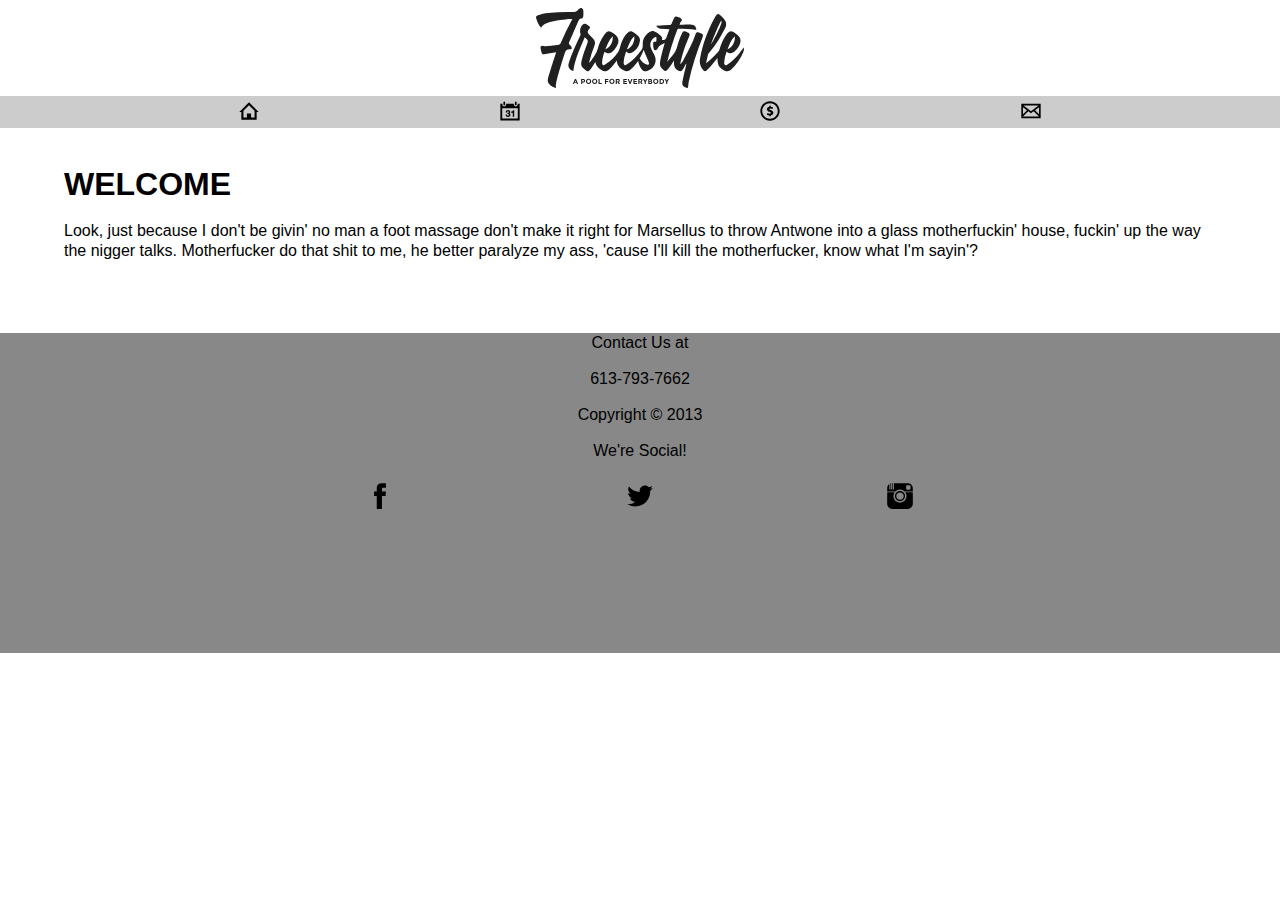
<file: index.html>
<!doctype html>
<html>
<head>
<meta charset="UTF-8">
<!-- These two tags are for older devices -->
<meta name="handheldfriendly" content="true">
<meta name="mobileoptimized" content="240">
<!-- This one is for newer devices. Doesn't allow user to zoom in
	Supports a) any width b) sets default scale to 1 -->
<meta name="viewport" content="width=device-width,intial-scale=1">
<link href="css/reset.css" rel="stylesheet">
<link href="css/general.css" rel="stylesheet">
<title>Responsive Layout</title>
</head>

<body>

	<!-- Main Menu -->
    <header>
        <div class="logo"></div>
        <nav>
            <ul>
                <li><a href="#" class="home"></a></li>
                <li><a href="schedule.html" class="schedule"></a></li>
                <li><a href="prices.html" class="prices"></a></li>
                <li><a href="#contact" class="contact"></a></li>
            </ul>
        </nav>
    </header>
    
    <!-- Content -->
   
    <main>
        <h1>Welcome</h1>
        <p>Look, just because I don't be givin' no man a foot massage don't make it right for Marsellus to throw Antwone into a glass motherfuckin' house, fuckin' up the way the nigger talks. Motherfucker do that shit to me, he better paralyze my ass, 'cause I'll kill the motherfucker, know what I'm sayin'? </p>
	</main>
    
	<!-- Footer -->
    
    <footer>
		<div id="contact">
			<p> Contact Us at </p>
			<p> 613-793-7662 </p>
			<p> Copyright © 2013 </p>
			<p> We're Social! </p>
			<div class="social">
				<ul>
					<li><a href="#"> <img src="images/facebook.svg" alt="facebook link"></a></li>
					<li><a href="#"> <img src="images/twitter.svg" alt="twitter link"></a></li>
					<li><a href="#"> <img src="images/instagram.svg" alt="instagram link"></a></li>
				</ul>
			</div>
		</div>
    </footer>
	
</body>
</html>
</file>
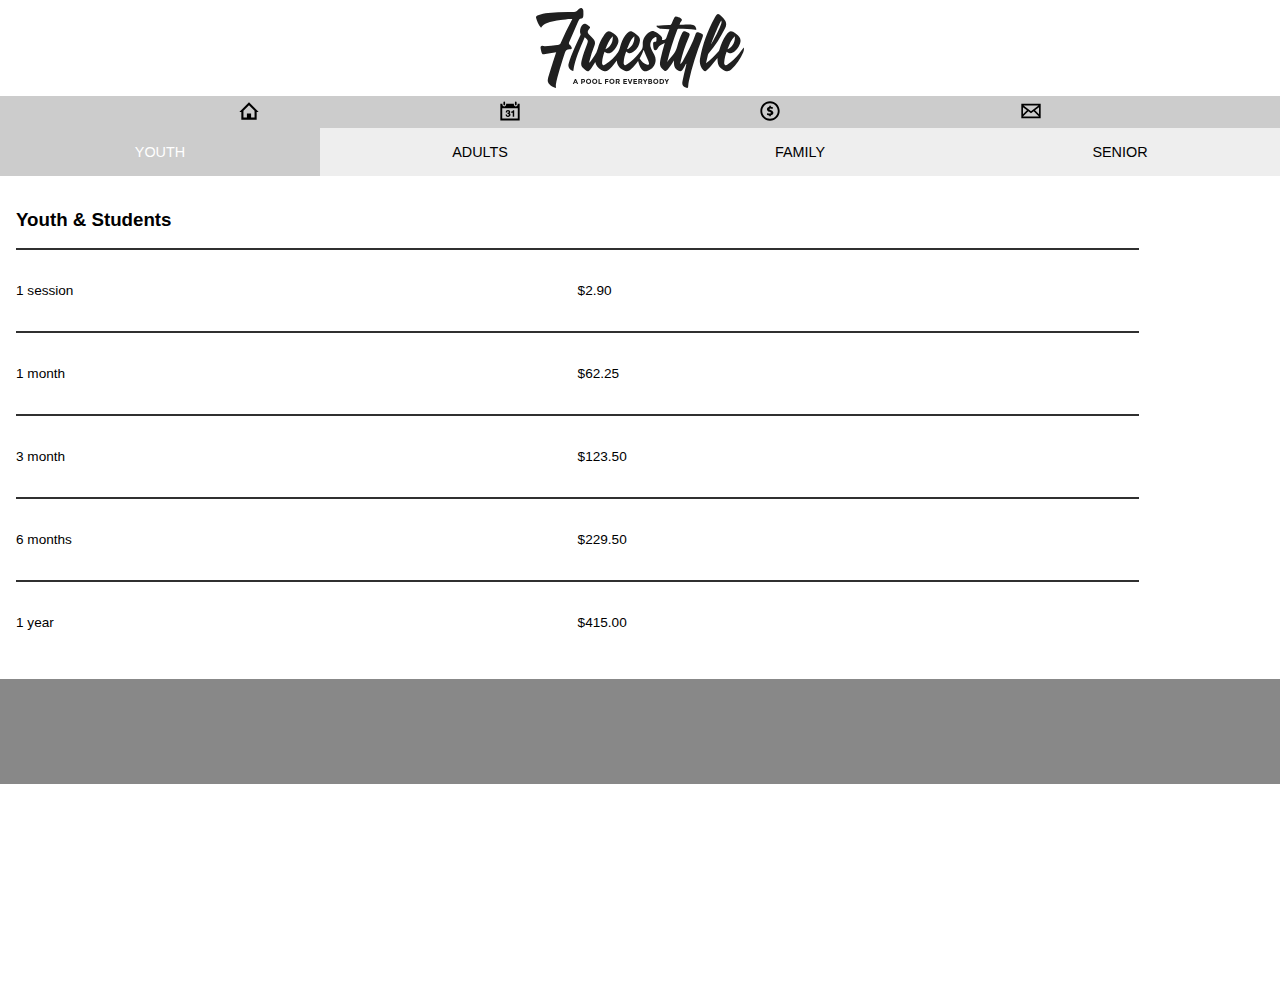
<file: prices.html>
<!doctype html>
<html>
<head>
<meta charset="UTF-8">
<!-- These two tags are for older devices -->
<meta name="handheldfriendly" content="true">
<meta name="mobileoptimized" content="240">
<!-- This one is for newer devices. Doesn't allow user to zoom in
	Supports a) any width b) sets default scale to 1 -->
<meta name="viewport" content="width=device-width,intial-scale=1">
<link href="css/reset.css" rel="stylesheet">
<link href="css/general.css" rel="stylesheet">
<title>Responsive Layout</title>
<script src="js/modernizr.custom.js"></script>
</head>

<body>
	
	<!--Main Menu -->
	
    <header>
        <div class="logo"></div>
        <nav>
            <ul>
                <li><a href="index.html" class="home"></a></li>
                <li><a href="schedule.html" class="schedule"></a></li>
                <li><a href="#" class="prices"></a></li>
                <li><a href="#contact" class="contact"></a></li>
            </ul>
        </nav>
    </header>
		
	<!-- Prices Nav & Content -->
    
    <div id="prices-section">
        <div id="cbp-contentslider" class="cbp-contentslider">
            <nav class="pricesnav">
                <a href="#fake">Youth</a>
                <a href="#fake">Adults</a>
                <a href="#fake">Family</a>
                <a href="#fake">Senior</a>
            </nav>
            <ul>
                <li id="slide1">
                    <h3>Youth & Students</h3>
                    <table>
                        <tr>
                            <td>1 session</td>
                            <td>$2.90</td>
                        </tr>
                        <tr>
                            <td>1 month</td>
                            <td>$62.25</td>
                        </tr>
                        <tr>
                            <td>3 month</td>
                            <td>$123.50</td>
                        </tr>
                        <tr>
                            <td>6 months</td>
                            <td>$229.50</td>
                        </tr>
                        <tr>
                            <td>1 year</td>
                            <td>$415.00</td>
                        </tr>
                    </table>
                </li>
                <li id="slide2">
                    <h3>Adults</h3>
                    <table>
                        <tr>
                            <td>1 session</td>
                            <td>$2.90</td>
                        </tr>
                        <tr>
                            <td>1 month</td>
                            <td>$62.25</td>
                        </tr>
                        <tr>
                            <td>3 month</td>
                            <td>$123.50</td>
                        </tr>
                        <tr>
                            <td>6 months</td>
                            <td>$229.50</td>
                        </tr>
                        <tr>
                            <td>1 year</td>
                            <td>$415.00</td>
                        </tr>
                    </table>
                </li>
                <li id="slide3">
                    <h3>Families</h3>
                    <table>
                        <tr>
                            <td>1 session</td>
                            <td>$2.90</td>
                        </tr>
                        <tr>
                            <td>1 month</td>
                            <td>$62.25</td>
                        </tr>
                        <tr>
                            <td>3 month</td>
                            <td>$123.50</td>
                        </tr>
                        <tr>
                            <td>6 months</td>
                            <td>$229.50</td>
                        </tr>
                        <tr>
                            <td>1 year</td>
                            <td>$415.00</td>
                        </tr>
                    </table>
                </li>
                <li id="slide4">
                    <h3>Seniors</h3>
                    <table>
                        <tr>
                            <td>1 session</td>
                            <td>$2.90</td>
                        </tr>
                        <tr>
                            <td>1 month</td>
                            <td>$62.25</td>
                        </tr>
                        <tr>
                            <td>3 month</td>
                            <td>$123.50</td>
                        </tr>
                        <tr>
                            <td>6 months</td>
                            <td>$229.50</td>
                        </tr>
                        <tr>
                            <td>1 year</td>
                            <td>$415.00</td>
                        </tr>
                    </table>
                </li>
            </ul>
        </div> <!-- content slider close -->
	</div> <!-- prices section close -->
        
	<!-- Footer -->
	
	<footer>
		<div id="contact">
			<p> Contact Us at </p>
			<p> 613-793-7662 </p>
			<p> Copyright © 2013 </p>
			<p> We're Social! </p>
			<div class="social">
				<ul>
					<li><a href="#"> <img src="images/facebook.svg" alt="facebook link"></a></li>
					<li><a href="#"> <img src="images/twitter.svg" alt="twitter link"></a></li>
					<li><a href="#"> <img src="images/instagram.svg" alt="instagram link"></a></li>
				</ul>
			</div> <!--social-->
		</div><!--contact-->
    </footer>
	
    <!-- Script -->
    <script src="https://ajax.googleapis.com/ajax/libs/jquery/1.9.1/jquery.min.js"></script>
		<script src="js/jquery.cbpContentSlider.min.js"></script>
		<script>
			$(function() {
				/*
				- how to call the plugin:
				$( selector ).cbpContentSlider( [options] );
				- options:
				{
					// default transition speed (ms)
					speed : 500,
					// default transition easing
					easing : 'ease-in-out',
					// current item's index
					current : 0
				}
				- destroy:
				$( selector ).cbpContentSlider( 'destroy' );
				*/

				$( '#cbp-contentslider' ).cbpContentSlider();
			});
		</script>
    
</body>
</html>
</file>
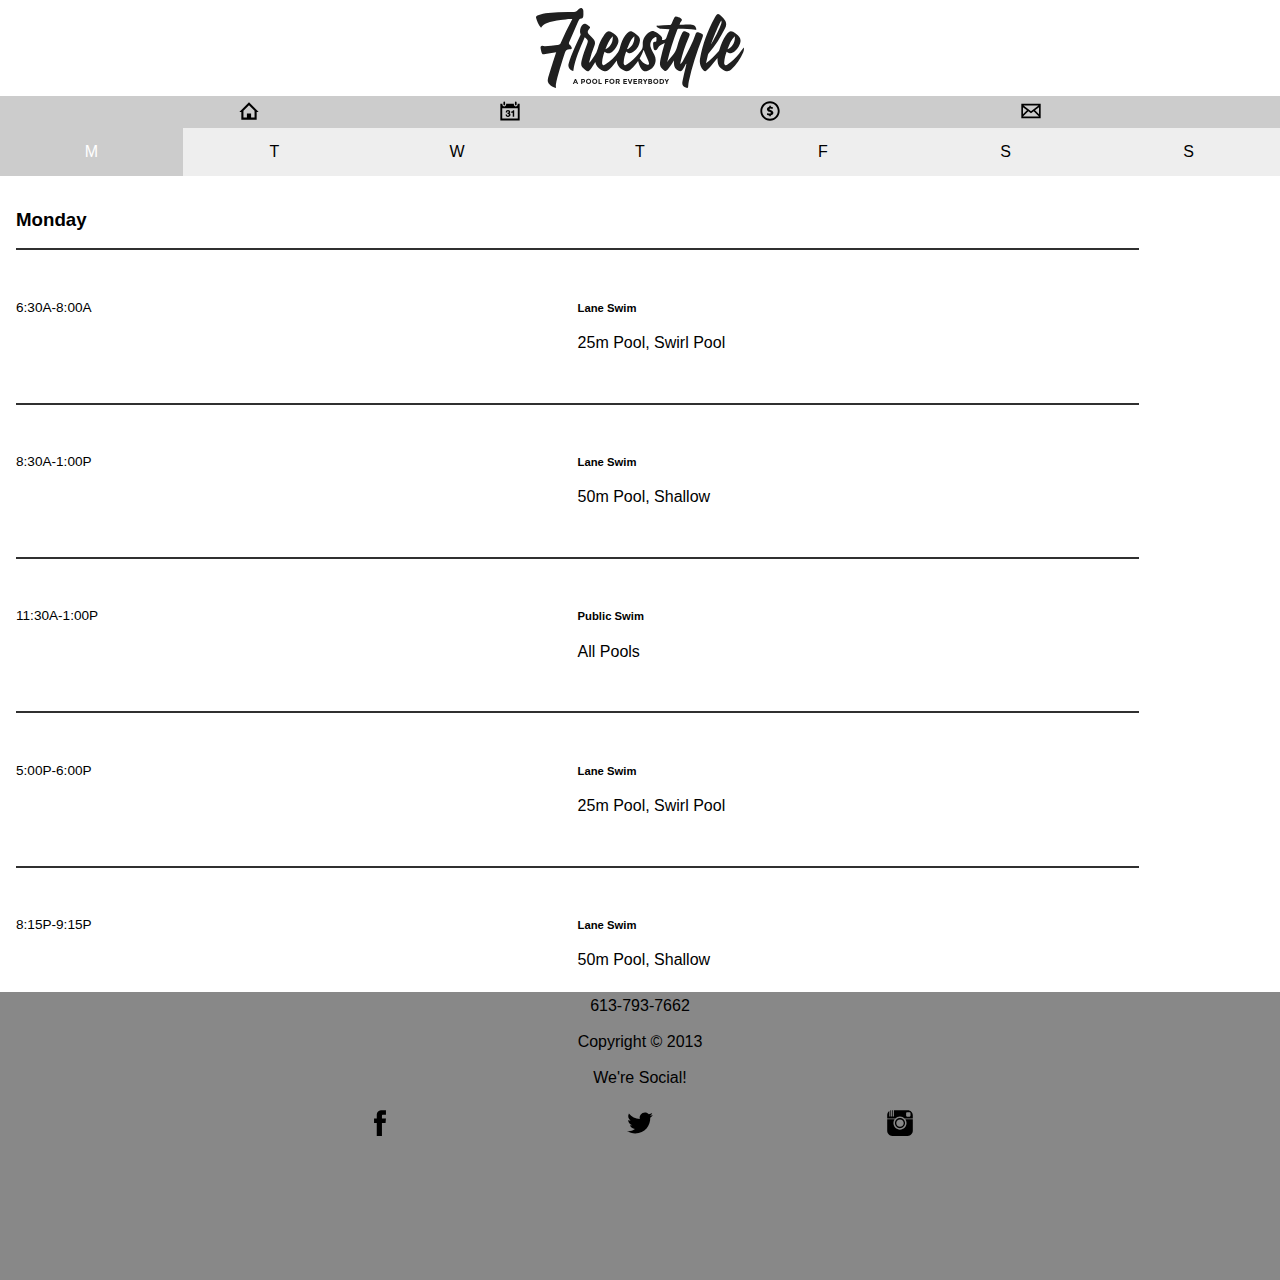
<file: schedule.html>
<!doctype html>
<html>
<head>
<meta charset="UTF-8">
<!-- These two tags are for older devices -->
<meta name="handheldfriendly" content="true">
<meta name="mobileoptimized" content="240">
<!-- This one is for newer devices. Doesn't allow user to zoom in
	Supports a) any width b) sets default scale to 1 -->
<meta name="viewport" content="width=device-width,intial-scale=1">
<link href="css/reset.css" rel="stylesheet">
<link href="css/general.css" rel="stylesheet">
<title>Responsive Layout</title>
<script src="js/modernizr.custom.js"></script>
</head>

<body>
	
	<!--Main Menu -->
	
    <header>
        <div class="logo"></div>
        <nav>
            <ul>
                <li><a href="index.html" class="home"></a></li>
                <li><a href="#" class="schedule"></a></li>
                <li><a href="prices.html" class="prices"></a></li>
                <li><a href="#contact" class="contact"></a></li>
            </ul>
        </nav>
    </header>
		
	<!-- Schedule Nav & Content -->
    
    <div id="schedule-section">
        <div id="cbp-contentslider" class="cbp-contentslider">
            <nav>
                <a href="#fake">M</a>
                <a href="#fake">T</a>
                <a href="#fake">W</a>
                <a href="#fake">T</a>
                <a href="#fake">F</a>
                <a href="#fake">S</a>
                <a href="#fake">S</a>
            </nav>
            <ul>
                <li id="slide1">
                    <h3>Monday</h3>
                    <table>
                        <tr>
                            <td>6:30A-8:00A</td>
                            <td><h5>Lane Swim</h5><p>25m Pool, Swirl Pool</p></td>
                        </tr>
                        <tr>
                            <td>8:30A-1:00P</td>
                            <td><h5>Lane Swim</h5><p>50m Pool, Shallow</p></td>
                        </tr>
                        <tr>
                            <td>11:30A-1:00P</td>
                            <td><h5>Public Swim</h5><p>All Pools</p></td>
                        </tr>
                        <tr>
                            <td>5:00P-6:00P</td>
                            <td><h5>Lane Swim</h5><p>25m Pool, Swirl Pool</p></td>
                        </tr>
                        <tr>
                            <td>8:15P-9:15P</td>
                            <td><h5>Lane Swim</h5><p>50m Pool, Shallow</p></td>
                        </tr>
                    </table>
                </li>
                <li id="slide2">
                    <h3>Tuesday</h3>
                    <table>
                        <tr>
                            <td>8:30A-1:00P</td>
                            <td><h5>Lane</h5> <p>50m Lanes</p></td>
                        </tr>
                        <tr>
                            <td>10:00A-11:00A</td>
                            <td><h5>Public</h5> <p>25m Pool, Swirl Pool, Kiddie Pool</p></td>
                        </tr>
                        <tr>
                            <td>11:30A-1:00P</td>
                            <td><h5>Public</h5> <p>All Pools</p></td>
                        </tr>
                        <tr>
                            <td>8:15P-9:15P</td>
                            <td><h5>Lane</h5> <p>50m Pool, Shallow</p></td>
                        </tr>
                    </table>
                </li>
                <li id="slide3">
                    <h3>Wednesday</h3>
                    <table>
                        <tr>
                            <td>6:30A-8:00A</td>
                            <td><h5>Lane Swim</h5><p>25m Pool, Swirl Pool</p></td>
                        </tr>
                        <tr>
                            <td>8:30A-1:00P</td>
                            <td><h5>Lane Swim</h5><p>50m Pool, Shallow</p></td>
                        </tr>
                        <tr>
                            <td>11:30A-1:00P</td>
                            <td><h5>Public Swim</h5><p>All Pools</p></td>
                        </tr>
                        <tr>
                            <td>5:00P-6:00P</td>
                            <td><h5>Lane Swim</h5><p>25m Pool, Swirl Pool, Kiddie Pool</p></td>
                        </tr>
                        <tr>
                            <td>6:00P-7:30P</td>
                            <td><h5>Family Swim</h5><p>25m Pool, Swirl Pool, Kiddie Pool</p></td>
                        </tr>
                        <tr>
                            <td>8:15P-9:15P</td>
                            <td><h5>Lane</h5> <p>50m Pool, Shallow</p></td>
                        </tr>
                    </table>
                </li>
                <li id="slide4">
                    <h3>Thursday</h3>
                    <table>
                        <tr>
                            <td>8:30A-1:00P</td>
                            <td><h5>Lane</h5> <p>50m Lanes</p></td>
                        </tr>
                        <tr>
                            <td>10:00A-11:00A</td>
                            <td><h5>Public</h5> <p>25m Pool, Swirl Pool, Kiddie Pool</p></td>
                        </tr>
                        <tr>
                            <td>11:30A-1:00P</td>
                            <td><h5>Public</h5> <p>All Pools</p></td>
                        </tr>
                        <tr>
                            <td>8:15P-9:15P</td>
                            <td><h5>Lane</h5> <p>50m Pool, Shallow</p></td>
                        </tr>
                    </table>
                </li>
                <li id="slide5">
                    <h3>Friday</h3>
                    <table>
                        <tr>
                            <td>6:30A-8:00A</td>
                            <td><h5>Lane Swim</h5><p>25m Pool, Swirl Pool</p></td>
                        <tr>
                            <td>8:30A-1:00P</td>
                            <td><h5>Lane Swim</h5><p>50m Pool, Shallow</p></td>
                        </tr>
                        <tr>
                            <td>11:30A-1:00P</td>
                            <td><h5>Public</h5> <p>All Pools</p></td>
                        </tr>
                        <tr>
                            <td>5:00P-6:00P</td>
                            <td><h5>Lane Swim</h5><p>25m Pool, Swirl Pool, Kiddie Pool</p></td>
                        </tr>
                        <tr>
                            <td>8:15P-9:15P</td>
                            <td><h5>Lane</h5> <p>50m Pool, Shallow</p></td>
                        </tr>
                    </table>
                </li>
                <li id="slide6">
                    <h3>Saturday</h3>
                    <table>
                        <tr>
                            <td>10:00A-11:00A</td>
                            <td><h5>Preschool</h5><p>25m Pool* Kiddie Pool</p></td>
                        </tr>
                        <tr>
                            <td>1:00P-3:00P</td>
                            <td><h5>Public</h5><p>All Pools</p></td>
                        </tr>
                        <tr>
                            <td>6:30P-8:00P</td>
                            <td><h5>Public</h5><p>All Pools</p></td>
                        </tr>
                    </table>
                </li>
                <li id="slide7">
                    <h3>Sunday</h3>
                    <table>
                        <tr>
                            <td>10:00A-11:00A</td>
                            <td><h5>Preschool</h5><p>25m Pool* Kiddie Pool</p></td>
                        </tr>
                        <tr>
                            <td>1:00P-3:00P</td>
                            <td><h5>Public</h5><p>All Pools</p></td>
                        </tr>
                        <tr>
                            <td>6:30P-8:00P</td>
                            <td><h5>Public</h5><p>25m Pool, Swirl Pool, Kiddie Pool</p></td>
                        </tr>
                    </table>
                </li>
            </ul>
        </div> <!-- content slider close -->
    </div> <!-- table section close -->
	
	<!-- Footer -->
	
	<footer>
		<div id="contact">
			<p> Contact Us at </p>
			<p> 613-793-7662 </p>
			<p> Copyright © 2013 </p>
			<p> We're Social! </p>
			<div class="social">
				<ul>
					<li><a href="#"> <img src="images/facebook.svg" alt="facebook link"></a></li>
					<li><a href="#"> <img src="images/twitter.svg" alt="twitter link"></a></li>
					<li><a href="#"> <img src="images/instagram.svg" alt="instagram link"></a></li>
				</ul>
			</div>
		</div>
    </footer>
	
    <!-- Script -->
		<script src="https://ajax.googleapis.com/ajax/libs/jquery/1.9.1/jquery.min.js"></script>
        <script src="js/jquery.cbpContentSlider.min.js"></script>
        <script>
            $(function() {
                /*
                - how to call the plugin:
                $( selector ).cbpContentSlider( [options] );
                - options:
                {
                    // default transition speed (ms)
                    speed : 500,
                    // default transition easing
                    easing : 'ease-in-out',
                    // current item's index
                    current : 0
                }
                - destroy:
                $( selector ).cbpContentSlider( 'destroy' );
                */
    
                $( '#cbp-contentslider' ).cbpContentSlider();
            });
        </script>

</body>
</html>
</file>
<file: css/general.css>
@charset "UTF-8";
/* Responsive Setup */

@-moz-viewport {width: device-width; scale: 1;}
@-ms-viewport {width: device-width; scale: 1;}
@-webkit-viewport {width: device-width; scale: 1;}
@-o-viewport {width: device-width; scale: 1;}
@viewport {width: device-width; scale: 1;}

html {
	-moz-text-size-adjust: 100%;	
	-ms-text-size-adjust: 100%;	
	-webkit-text-size-adjust: 100%;	
	-o-text-size-adjust: 100%;	
	text-size-adjust: 100%;	
}

/*CSS Starts*/

html, body {
	font-family:sans-serif;
	width: 100%;
}

main {
	margin: 10.5rem auto 0;
	width: 90%;
	padding-bottom:2.5rem;
}

h1 {
	text-transform: uppercase;
}

header {
	position:fixed;
	top: 0;
	width:100%;
	z-index: 1000;
	background-color:#FFF;
}

.logo {
	background-image:url(../images/logo.svg);
	background-size: 13rem;
	height: 6rem;
	background-repeat:no-repeat;
	background-position: center;
}

nav {
	margin: 0 auto;
	text-align: center;
	background:#CCC;
	height: 2rem;
}

nav ul li {
	display: inline-block;
	padding: 3px 1%;
	height:2rem;
	width: 20%;
}

nav ul li a {
	text-decoration: none;
	text-transform:uppercase;
	color: #000;
	font-size: 0.75rem;
	height: 2rem;
}

nav ul li:hover {
	background-color:#888;
	-webkit-transition: background 0.1s ease-in-out;
    -moz-transition: background 0.1s ease-in-out;
    transition: background 0.1s ease-in-out;
}

nav ul li {
	text-decoration: none;
	color: #fff;
}

p {
	font-size: 1rem;
	line-height: 1.25rem;
}

.pricesnav a{
	font-size:0.9rem;
	padding: 3px 0;
}

.home {
	content: url(../images/home2.svg);
	height: 1.5rem;
}

.schedule {
	content: url(../images/calendar.svg);
	height: 1.5rem;
}

.prices {
	content: url(../images/money.svg);
	height: 1.5rem;
}

.contact {
	content: url(../images/contact.svg);
	height: 1.5rem;
}

/* Slider */

#schedule-section {
	height: 51rem;
}

#prices-section {
	height: 20rem;
}

#cbp-contentslider {
	height: 51rem;
}

.cbp-contentslider {
	width: 100%;
	height: 100%;
	margin: 8rem auto;
	position: relative;
}

.cbp-contentslider ul {
	list-style: none;
	height: 100%;
	width: 100%;
	overflow: hidden;
	position: relative;
	padding: 0;
	margin: 0;
	top: 3rem;
}

.cbp-contentslider ul li {
	position: absolute;
	width: 100%;
	left: 0;
	top: 0;
	padding: 1em;
	background: #fff;
}

.cbp-contentslider > ul li:target {
	z-index: 100;
}

.cbp-contentslider nav {
	width: 100%;
	left: 0;
	right: 0;
	height: 3em;
	z-index: 1000;
	background-color: #EEE;
	position: fixed;
}

.cbp-contentslider nav a {
	float: left;
	display: inline-block;
	text-decoration:none;
	width: 20%;
	height: 100%;
	font-weight: 400;
	color: #000;
	text-align: center;
	line-height: 3;
	text-transform: uppercase;
	-webkit-transition: color 0.2s ease-in-out, background-color 0.2s ease-in-out;
	-moz-transition: color 0.2s ease-in-out, background-color 0.2s ease-in-out;
	transition: color 0.2s ease-in-out, background-color 0.2s ease-in-out;
}

.cbp-contentslider nav a:hover {
	background-color: #666;
	color: #fff;
}

.cbp-contentslider nav a.rc-active {
	background-color: #ccc;
	color: #fff;
}

table {
	width: 90%;
	font-size:0.85rem;
}

table tr {
	height: 2.5rem;
}

table td {
	border-top:solid 2px #303030;
	padding:3% 0;
}

table th, td {
	width: 35%;
}

table th {
	text-align:left;
	text-transform:uppercase;
	font-weight: bold;
	padding: 7% 0;
}


/* Footer */

footer {
	height: 20rem;
}

#contact {
	width: 100%;
	background-color:#888;
	text-align:center;
	height: 20rem;
	bottom:0;
}

.social ul {
	list-style-type:none;
}

.social ul li {
	display: inline-block;
	padding: 3px 1%;
	height:2rem;
	width: 20%;
}

.social ul li img{
	height:2rem;
}
</file>
